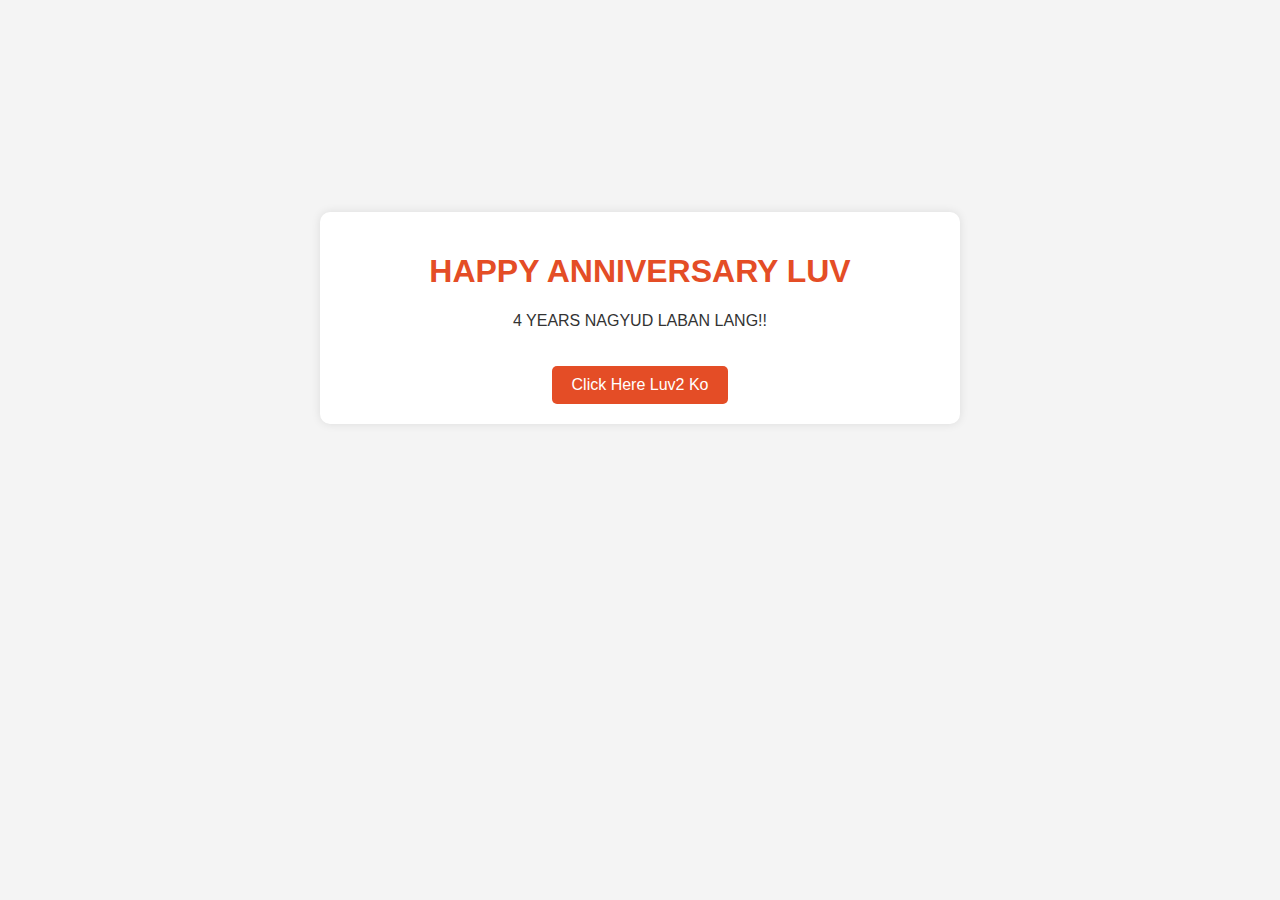
<file: index.html>
<!DOCTYPE html>
<html lang="en">
<head>
    <meta charset="UTF-8">
    <meta name="viewport" content="width=device-width, initial-scale=1.0">
    <link rel="stylesheet" href="style.css">
    <title>HAPPY ANNIVERSARY</title>
</head>
<body><br><br><br><br><br><br><br><br><br>
    <div class="container">
        <h1>HAPPY ANNIVERSARY LUV</h1>
        <p>4 YEARS NAGYUD LABAN LANG!!</p>
        <a href="message.html" class="btn">Click Here Luv2 Ko</a>
    </div>
</body>
</html>
</file>
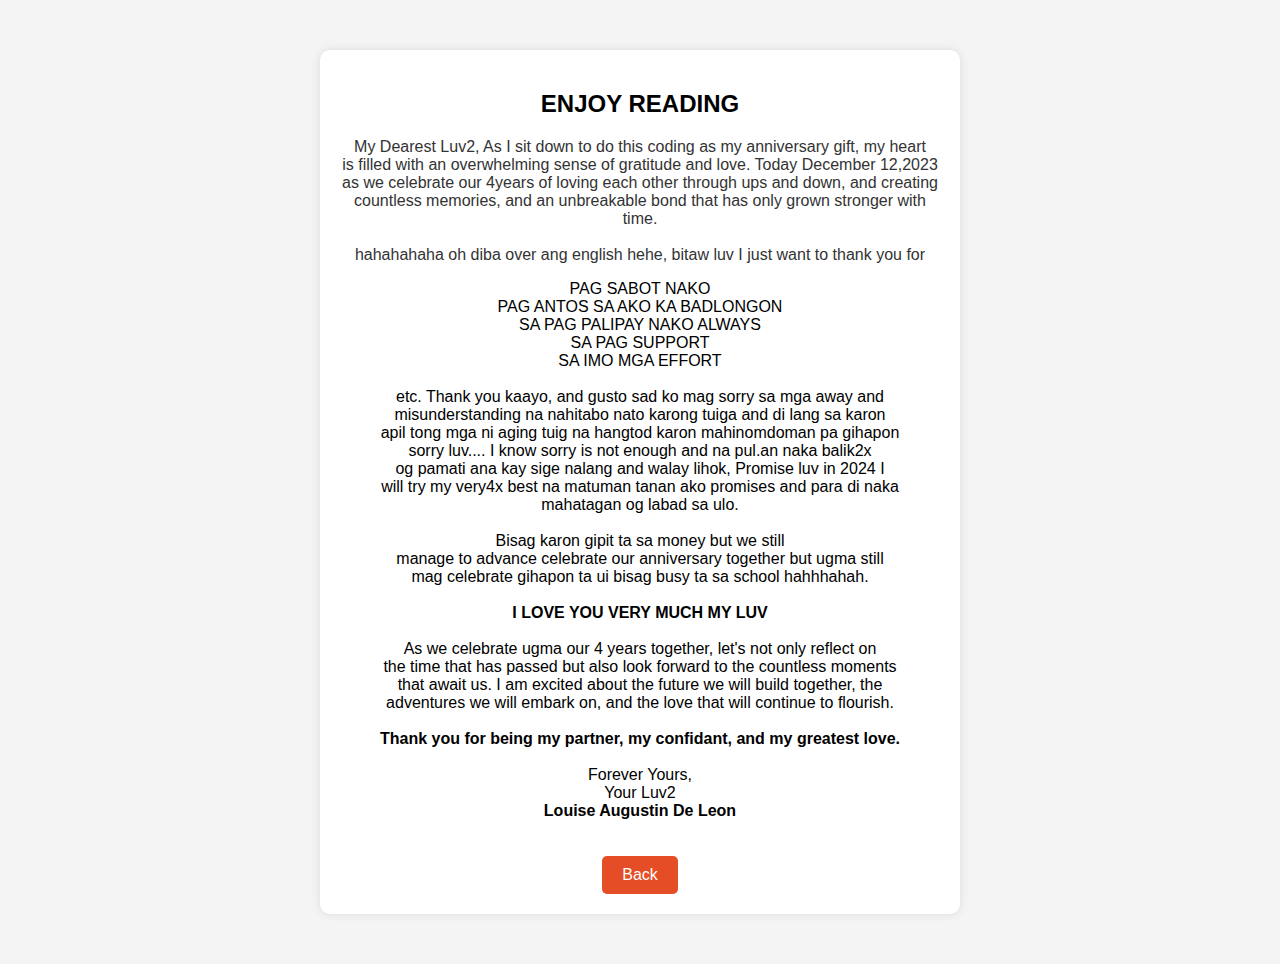
<file: message.html>
<!DOCTYPE html>
<html lang="en">
<head>
    <meta charset="UTF-8">
    <meta name="viewport" content="width=device-width, initial-scale=1.0">
    <link rel="stylesheet" href="style.css">
    <title>HAPPY ANNIVERSARY</title>
</head>
<body>
    <div class="container">
        <h2>ENJOY READING</h2>
        <p>
            My Dearest Luv2,
            
                As I sit down to do this coding as my anniversary gift, my heart <br>
                is filled with an overwhelming sense of gratitude and love. Today December 12,2023 <br> 
                as we celebrate our 4years of loving each other through ups and down, and creating <br>
                countless memories, and an unbreakable bond that has only grown stronger with time.<br><br>

                hahahahaha oh diba over ang english hehe, bitaw luv I just want to thank you for <br>
                <center>
                    PAG SABOT NAKO<br>
                    PAG ANTOS SA AKO KA BADLONGON<br>
                    SA PAG PALIPAY NAKO ALWAYS<br>
                    SA PAG SUPPORT <br>
                    SA IMO MGA EFFORT <br><br>
                </center>
                etc. Thank you kaayo, and gusto sad ko mag sorry sa mga away and <br> 
                misunderstanding na nahitabo nato karong tuiga and di lang sa karon<br>
                apil tong mga ni aging tuig na hangtod karon mahinomdoman pa gihapon<br>
                sorry luv.... I know sorry is not enough and na pul.an naka balik2x<br>
                og pamati ana kay sige nalang and walay lihok, Promise luv in 2024 I <br>
                will try my very4x best na matuman tanan ako promises and para di naka<br>
                mahatagan og labad sa ulo.<br><br>
                Bisag karon gipit ta sa money but we still<br>
                manage to advance celebrate our anniversary together but ugma still <br>
                mag celebrate gihapon ta ui bisag busy ta sa school hahhhahah.<br><br>
                
                <b>I LOVE YOU VERY MUCH MY LUV</b><br><br>

                As we celebrate ugma our 4 years together, let's not only reflect on<br>
                the time that has passed but also look forward to the countless moments<br>
                that await us. I am excited about the future we will build together, the<br>
                adventures we will embark on, and the love that will continue to flourish.<br><br>

                <b>Thank you for being my partner, my confidant, and my greatest love.</b><br><br>
                
                Forever Yours,<br>
                Your Luv2<br>
                <b>Louise Augustin De Leon</b>
                </p>
        <a href="index.html" class="btn">Back</a>
    </div>
</body>
</html>
</file>
<file: style.css>
body {
    font-family: 'Arial', sans-serif;
    background-color: #f4f4f4;
    margin: 0;
    padding: 0;
}

.container {
    max-width: 600px;
    margin: 50px auto;
    text-align: center;
    background-color: #fff;
    padding: 20px;
    border-radius: 10px;
    box-shadow: 0 0 10px rgba(0, 0, 0, 0.1);
}

h1 {
    color: #e44d26;
}

p {
    color: #333;
}

.btn {
    display: inline-block;
    padding: 10px 20px;
    margin-top: 20px;
    background-color: #e44d26;
    color: #fff;
    text-decoration: none;
    border-radius: 5px;
}

.btn:hover {
    background-color: #333;
}
</file>
